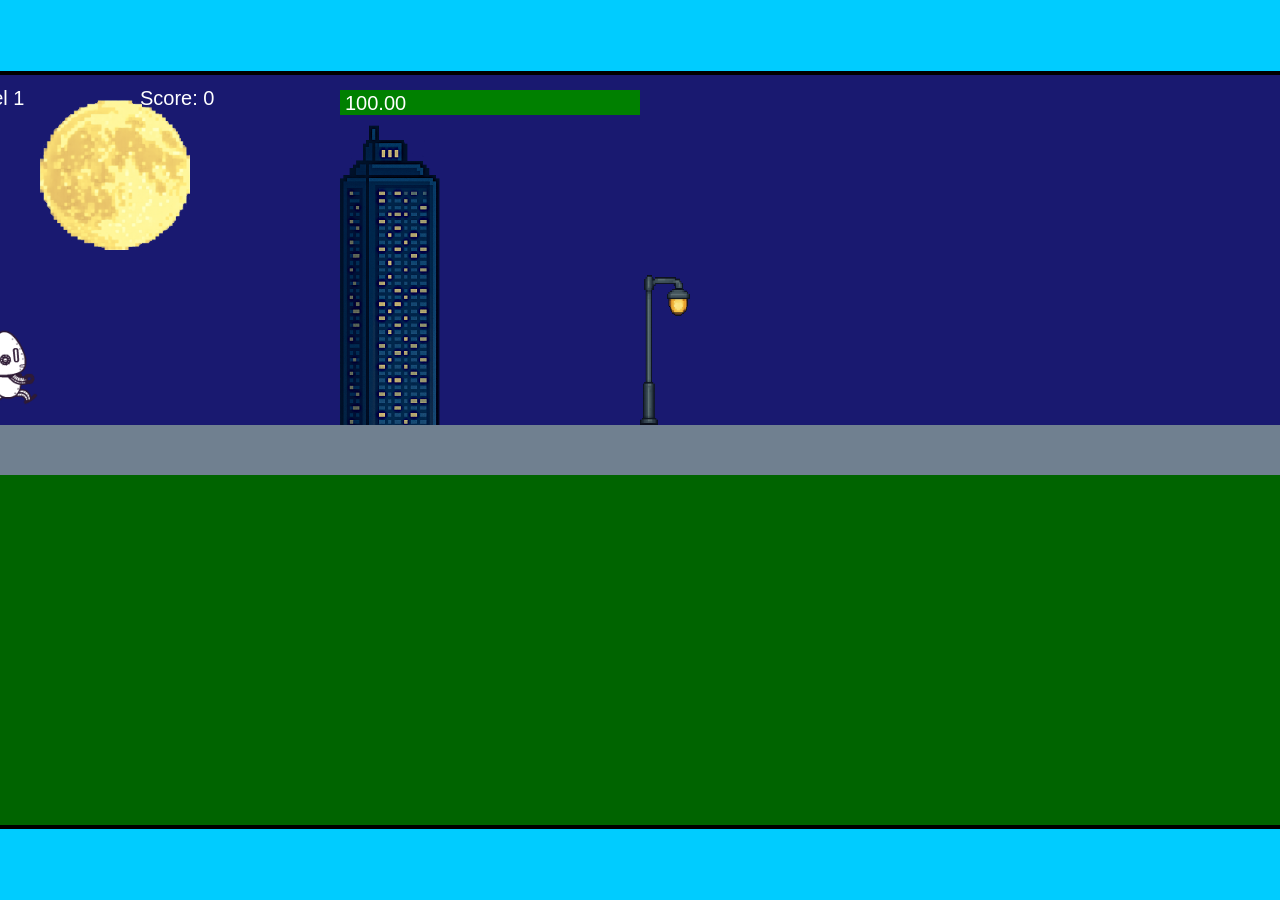
<file: fsd-projects/runtime/index.html>
<!DOCTYPE html>
<html lang="en">
  <head>
    <meta charset="UTF-8" />
    <meta name="viewport" content="width=device-width, initial-scale=1.0" />
    <title>Runtime Neo</title>
    <link rel="stylesheet" href="runtime.css" />
    <script src="https://code.jquery.com/jquery-3.1.0.js"></script>
    <script src="setup.js"></script>
    <script src="levels.js"></script>
    <script src="scenery.js"></script>
    <script src="student.js"></script>
    <script src="main.js"></script>
  </head>
  <body id="body">
    <canvas id="gameCanvas" width="1400" height="750"></canvas>
    <img id="player" src="images/halle.png" />
    <img id="projectile" src="images/projectile.png" />
    <img id="basicPlatform" src="images/interactable/basicPlatform.png" />
    <img id="spikes" src="images/interactable/spikes.png" />
    <img id="bug" src="images/interactable/bug.png" />
    <img id="healthUp" src="images/interactable/healthUp.png" />
    <img id="flag" src="images/interactable/flag.png" />
    <img id="moon" src="images/backgrounds/moon.png" />
    <img id="building" src="images/backgrounds/building.png" />
    <img id="lamp" src="images/backgrounds/lamp.png" />
  </body>
</html>
</file>
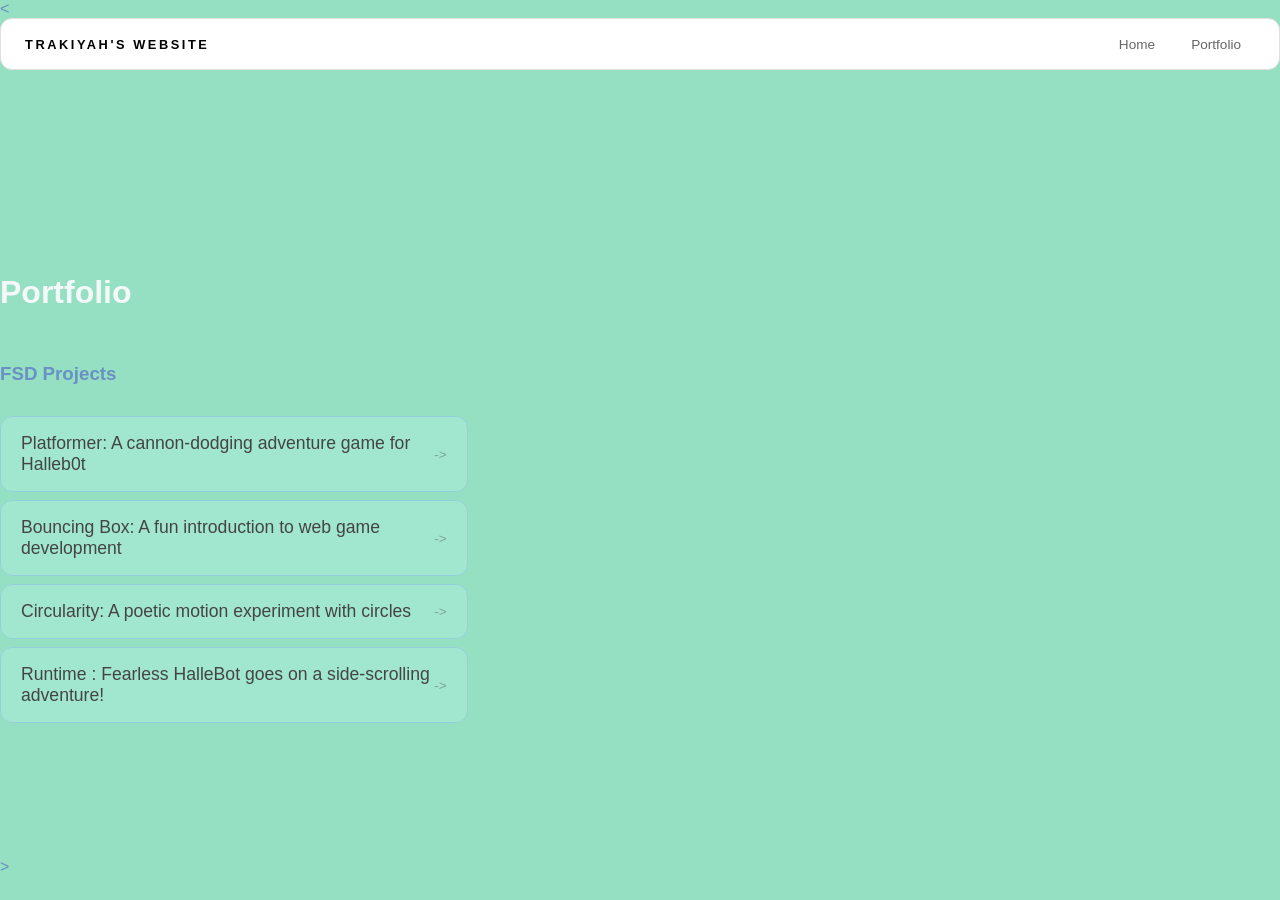
<file: portfolio.html>
<!DOCTYPE html>
<html>
<head>
<title>Trakiyah's website</title>
<link rel="stylesheet" href="style.css" />
</head>
<body>
<!-- All content goes here -->
<<nav>
 <h1>Trakiyah's website</h1>
<ul id="nav-ul">
<li class="nav-li">
<a href="index.html">Home</a>
</li>
<li class="nav-li">
<a href="portfolio.html">Portfolio</a>
</li>
</ul>
</nav>
<main>
  <div class="content">
<h1>Portfolio</h1>
<h3>FSD Projects</h3>
<ul id="portfolio">
  <li>
<a href="fsd-projects/platformer/">Platformer: A cannon-dodging adventure game for Halleb0t</a>
</li>
<li>
<a href="fsd-projects/bouncing-box/">Bouncing Box: A fun introduction to web game development</a>
</li>
<li>
<a href="fsd-projects/circularity/">Circularity: A poetic motion experiment with circles</a>
</li>
<li>
<a href="fsd-projects/runtime/">Runtime : Fearless HalleBot goes on a side-scrolling adventure!</a>
</li>
</ul>
<!-- ASD Projects will go here -->
</div>
</main>>
</div>
</body>
</html>
</file>
<file: fsd-projects/runtime/runtime.css>
/* runtime.css */
/* Styles for Runtime Neo auto-runner game */

img {
  display: none;
}

#gameCanvas {
  position: absolute;
  border: 4px solid #000;
  top: 50%;
  left: 50%;
  transform: translate(-50%, -50%);
}

body {
  margin: 0;
  background-color: #00ccff;
  font-family: Arial, sans-serif;
  text-align: center;
  overflow: hidden;
}
</file>
<file: style.css>
* {
  box-sizing: border-box;
}

body {
  margin: 0;
  background: #95dfc2;
  color: #6a91c3;
  font-family: "Helvetica Neue", Arial, sans-serif;
}

#all-contents {
  max-width: 1500px;
  min-height: 100vh;
  margin: 0 auto;
  padding: 32px 40px;
}
main {
display: grid;
grid-template-columns: minmax(220px, 1fr) minmax(420px, 1.6fr);
align-items: center;
min-height: calc(100vh - 160px);
gap: clamp(32px, 5vw, 80px);
}
.sidebar {
width: 100%;
}
.content {
display: flex;
flex-direction: column;
align-items: flex-start;
gap: 12px;
}
h2 {
margin: 0;
font-size: clamp(4rem, 10vw, 7rem);
line-height: 0.9;
font-weight: 900;
letter-spacing: -0.04em;
text-transform: uppercase;
color: #efe7e7;
}
.content > p {
margin: 0;
color: #999;
font-size: 0.9rem;
text-transform: uppercase;
letter-spacing: 0.15em;
line-height: 1.4;
}

.content > p {
margin: 0;
color: #b4c4f6;
font-size: 0.9rem;
text-transform: uppercase;
letter-spacing: 0.15em;
line-height: 1.4;
}
#interests {
margin-top: 32px;
width: 100%;
}
#interests h3 {
margin: 0 0 12px;
font-size: 0.75rem;
font-weight: 700;
text-transform: uppercase;
letter-spacing: 0.2em;
color: #aaa;
}
#interests ul {
list-style: none;
margin: 0;
padding: 0;
display: flex;
flex-wrap: wrap;
gap: 8px;
}
#interests li {
color: #787575;
font-size: 1rem;
font-weight: 600;
padding: 10px 20px;
background: #fff;
border: 1px solid #ddd;
border-radius: 100px;
transition:
background 0.25s ease,
color 0.25s ease,
transform 0.25s ease;
cursor: default;
}
#interests li:hover {
background: #141313;
color: #fff;
border-color: #000;
transform: translateY(-2px);
}
.sidebar-img {
width: 100%;
max-width: 760px;
aspect-ratio: 3 / 4;
object-fit: cover;
display: block;
border-radius: 16px;
filter: grayscale(100%);
box-shadow: 0 8px 30px rgba(0, 0, 0, 0.12);
transition:
filter 0.4s ease,
transform 0.4s ease,
box-shadow 0.4s ease;
}
.sidebar-img:hover {
filter: grayscale(0%);
transform: translateY(-4px);
box-shadow: 0 16px 40px rgba(0, 0, 0, 0.18);
}
nav {
display: flex;
justify-content: space-between;
align-items: center;
margin-bottom: 48px;
padding: 16px 24px;
background: #fff;
border: 1px solid #e0e0e0;
border-radius: 12px;
}
nav h1 {
margin: 0;
font-size: 0.8rem;
font-weight: 700;
text-transform: uppercase;
letter-spacing: 0.2em;
color: #000;
}
#nav-ul {
list-style: none;
display: flex;
gap: 8px;
margin: 0;
padding: 0;
}
.nav-li a {
color: #666;
text-decoration: none;
font-size: 0.85rem;
font-weight: 500;
padding: 6px 14px;
border-radius: 8px;
transition:
background 0.25s ease,
color 0.25s ease;
}
.nav-li a:hover {
background: #000;
color: #fff;
}
/* Portfolio styles */
.content h1 {
color: rgb(244, 248, 249);
}
#portfolio {
list-style: none;
margin: 0;
padding: 0;
width: 100%;
display: flex;
flex-direction: column;
gap: 8px;
}
#portfolio li {
border-radius: 12px;
overflow: hidden;
}
#portfolio a {
display: flex;
justify-content: space-between;
align-items: center;
text-decoration: none;
color: #444;
padding: 16px 20px;
font-size: 1.1rem;
font-weight: 500;
background: #a1e7d0;
border: 1px solid #95cfdc;
border-radius: 12px;
transition: background 0.25s ease, color 0.25s ease, transform 0.25s ease;
}
#portfolio a:hover {
background: #000;
color: #ffffff6e;
transform: translateX(4px);
}
#portfolio a::after {
content: "->";
font-size: 0.85rem;
opacity: 0.4;
transition: opacity 0.25s ease;

white-space: nowrap;
}
#portfolio a:hover::after {
opacity: 1;
}
/* responsive web design */
@media screen and (min-width: 120px) and (max-width: 1080px) {
main {
height: 100ch;
zoom: 1.5;
display: grid;
}
h1 {

font-size: 44px;
}
h2 {
font-size: 42px;
}
h3 {
font-size: 36px;
}
#all-contents {
height: 100ch;
margin: none;
}
a {
font-size: 42px;
}
.sidebar {
margin-right: 0px;
justify-content: center;
align-items: center;
}
.sidebar-img {
width: 100%;
}
p,
li {
font-size: 24px;
}
.content {
align-content: center;
justify-content: center;
}
}
</file>
